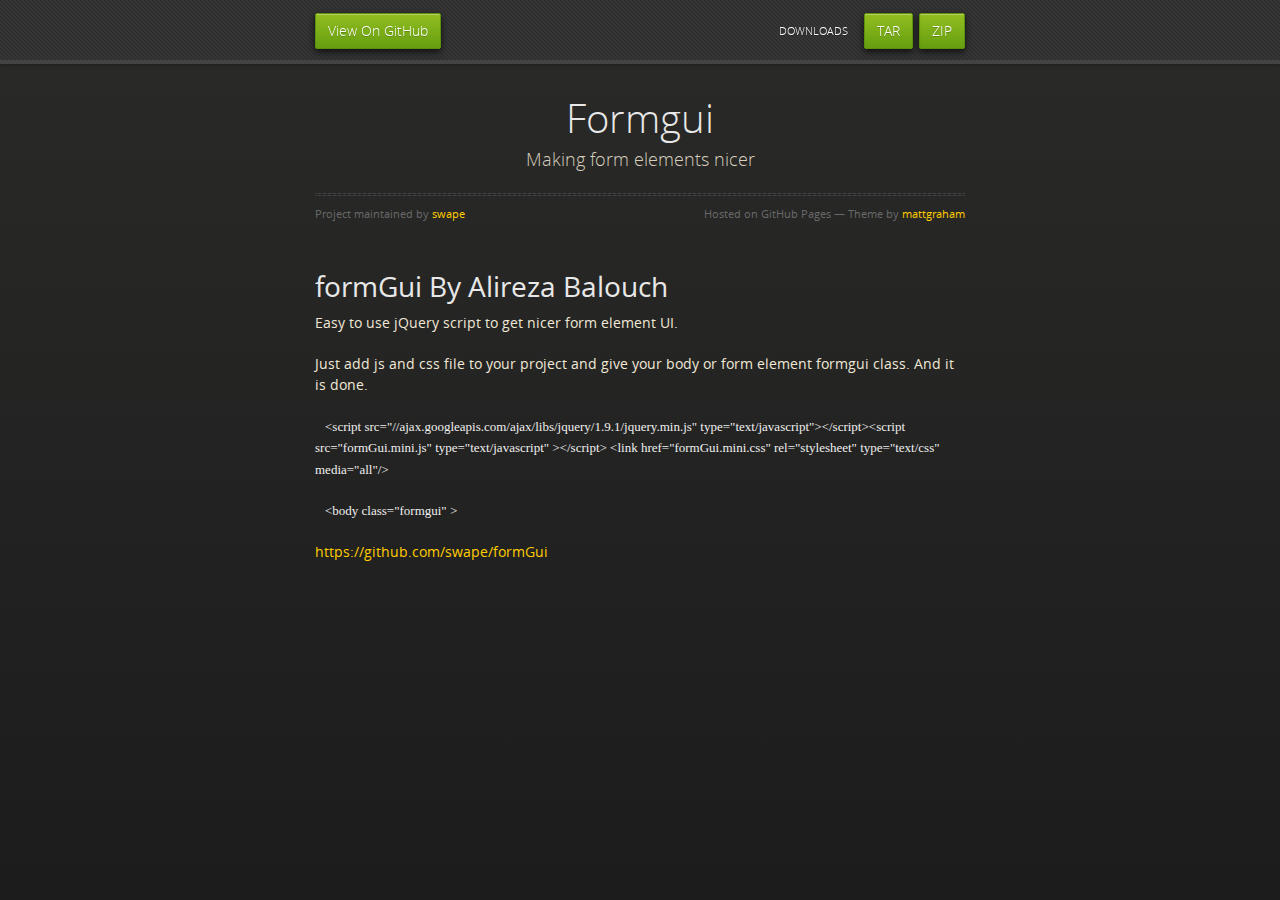
<file: index.html>
<!doctype html>
<html>
  <head>
    <meta charset="utf-8">
    <meta http-equiv="X-UA-Compatible" content="chrome=1">
    <title>Formgui by swape</title>
    <link rel="stylesheet" href="stylesheets/styles.css">
    <link rel="stylesheet" href="stylesheets/pygment_trac.css">
    <script src="https://ajax.googleapis.com/ajax/libs/jquery/1.7.1/jquery.min.js"></script>
    <script src="javascripts/respond.js"></script>
    <!--[if lt IE 9]>
      <script src="//html5shiv.googlecode.com/svn/trunk/html5.js"></script>
    <![endif]-->
    <!--[if lt IE 8]>
    <link rel="stylesheet" href="stylesheets/ie.css">
    <![endif]-->
    <meta name="viewport" content="width=device-width, initial-scale=1, user-scalable=no">

  </head>
  <body>
      <div id="header">
        <nav>
          <li class="fork"><a href="https://github.com/swape/formGui">View On GitHub</a></li>
          <li class="downloads"><a href="https://github.com/swape/formGui/zipball/master">ZIP</a></li>
          <li class="downloads"><a href="https://github.com/swape/formGui/tarball/master">TAR</a></li>
          <li class="title">DOWNLOADS</li>
        </nav>
      </div><!-- end header -->

    <div class="wrapper">

      <section>
        <div id="title">
          <h1>Formgui</h1>
          <p>Making form elements nicer</p>
          <hr>
          <span class="credits left">Project maintained by <a href="https://github.com/swape">swape</a></span>
          <span class="credits right">Hosted on GitHub Pages &mdash; Theme by <a href="http://twitter.com/#!/michigangraham">mattgraham</a></span>
        </div>

        <h1>
<a name="formgui-by-alireza-balouch" class="anchor" href="#formgui-by-alireza-balouch"><span class="octicon octicon-link"></span></a>formGui By Alireza Balouch</h1>

<p>Easy to use jQuery script to get nicer form element UI.</p>

<p>Just add js and css file to your project and give your body or form element formgui class. And it is done.</p>

<p><code>&lt;script src="//ajax.googleapis.com/ajax/libs/jquery/1.9.1/jquery.min.js" type="text/javascript"&gt;&lt;/script&gt;&lt;script src="formGui.mini.js" type="text/javascript" &gt;&lt;/script&gt;
&lt;link href="formGui.mini.css"  rel="stylesheet" type="text/css" media="all"/&gt;</code></p>

<p><code>&lt;body class="formgui" &gt;</code></p>

<p><a href="https://github.com/swape/formGui">https://github.com/swape/formGui</a></p>
      </section>

    </div>
    <!--[if !IE]><script>fixScale(document);</script><![endif]-->
              <script type="text/javascript">
            var gaJsHost = (("https:" == document.location.protocol) ? "https://ssl." : "http://www.");
            document.write(unescape("%3Cscript src='" + gaJsHost + "google-analytics.com/ga.js' type='text/javascript'%3E%3C/script%3E"));
          </script>
          <script type="text/javascript">
            try {
              var pageTracker = _gat._getTracker("UA-41518937-1");
            pageTracker._trackPageview();
            } catch(err) {}
          </script>

  </body>
</html>
</file>
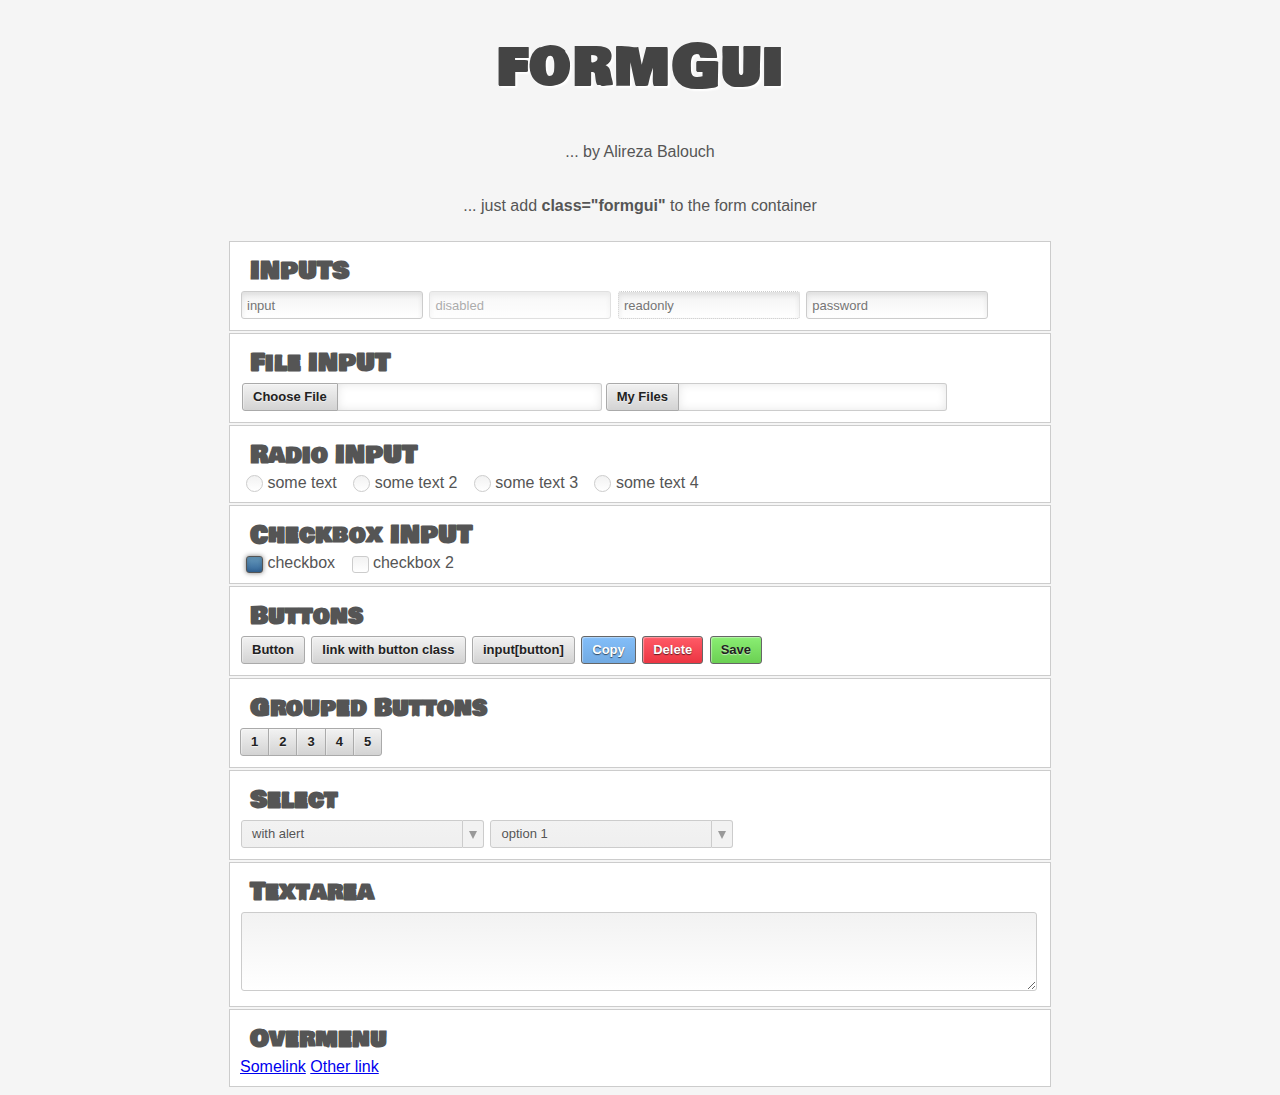
<file: formgui.html>
<!DOCTYPE html>
<html>
    <head>
        <title>FormGui</title>
        <meta http-equiv="Content-Type" content="text/html; charset=UTF-8">
        <script src="https://ajax.googleapis.com/ajax/libs/jquery/1.9.1/jquery.min.js" type="text/javascript"></script>
        <style type="text/css">
@import url('https://fonts.googleapis.com/css?family=Bowlby+One+SC');
p{padding:10px}
body{font-family:"Lucida Grande", Tahoma, Arial, Verdana, sans-serif;text-align:center;color:#555;background-color:#f5f5f5}            
h1{font-weight:400;font-size:60px;text-shadow:2px 2px 2px rgba(255,255,255,1);font-family:'Bowlby One SC', sans-serif;color:#444;margin:20px}
h2{font-family:'Bowlby One SC', sans-serif;margin: 0 10px;}
.boxed{padding:10px;border:1px solid #ccc;text-align:left;width:800px;margin:2px auto;background-color:#fff;}
        </style>
        
        <script src="formGui.mini.js" type="text/javascript" ></script>
        <link href="formGui.mini.css"  rel="stylesheet" type="text/css" media="all"/>
        
        
    </head>
    <body>
        <h1>formGui</h1>
        <p>... by Alireza Balouch</p>
        <p>... just add <b>class="formgui"</b> to the form container</p>
<div class="formgui">
    <form method="post" action="" id="form1">
        <div class="boxed"><h2>INPUTS</h2>
        <input placeholder="input" />
        <input placeholder="disabled" disabled="disabled"/>
        <input placeholder="readonly" readonly="readonly"/>
        <input type="password" placeholder="password"/>
        </div>
        
        <div class="boxed"><h2>File INPUT</h2>
        <input type="file"/><input type="file" title="My Files"/>
        </div>
        
        <div class="boxed"><h2>Radio INPUT</h2>
        <label ><input type="radio" name="myradio"> <span>some text</span></label>
        <label ><input type="radio" name="myradio"> <span>some text 2</span></label>
        <label ><input type="radio" name="myradio"> <span>some text 3</span></label>
        <label ><input type="radio" name="myradio"> <span>some text 4</span></label>
        </div>
        
        <div class="boxed"><h2>Checkbox INPUT</h2>
        <label ><input type="checkbox" checked="checked"> checkbox</label>
        <label ><input type="checkbox"> checkbox 2</label>
        </div>
        
        <div class="boxed"><h2>Buttons</h2>
        <button class="someclass">Button</button>
        <a href="#" class="button">link with button class</a>
        <input type="button" value="input[button]"/>
        <a href="#" class="button bluebutton">Copy</a>
        <a href="#" class="button redbutton">Delete</a>
        <a href="#" class="button greenbutton">Save</a>
        </div>
        
        <div class="boxed"><h2>Grouped Buttons</h2>
        
            <div class="grouped">
                <a href="#" class="button">1</a>
        <a href="#" class="button">2</a>
        <input type="button" value="3"/>
        <a href="#" class="button">4</a>
        <a href="#" class="button">5</a>
            </div>
        </div>
        
        <div class="boxed"><h2>Select</h2>
        <select onchange="alert($(this).val());"><option>with alert</option><option value="23"> 2 some value</option></select>
        <select><option>option 1</option><option >option 2</option><option >option 3</option><option >option 4</option><option >option 5</option><option >option 6</option><option >option 7</option>
        <option >option 8</option><option >option 9</option><option >option 10</option><option >option 11</option><option >option 12</option></select>
        </div>
        
        <div class="boxed"><h2>Textarea</h2>
        <textarea cols="10" rows="5"></textarea>
        </div>
        
        <div class="boxed"><h2>Overmenu</h2>
        
        <a href="#" data-menu="menu1" class="overmenu" >Somelink</a>
        <ul class="data-menu" id="menu1" ><li><a href="#">1</a></li>
	        <li><a href="#">2</a></li>
	        <li><a href="#">3</a></li>
	        <li><a href="#">other</a></li>
        </ul>
        
        <a href="#" data-menu="menu2" class="overmenu">Other link</a>
        <div id="menu2"><a href="#" class="button" >Button</a>
        <select><option>with alert</option><option value="23"> 2 some value</option></select><br/>
        <a href="#" class="button redbutton" >Button</a>
        <a href="#" class="button greenbutton" >Button</a>
        </div>
        </div>
        
    </form>
</div>
</body>
</html>
</file>
<file: stylesheets/styles.css>
@font-face {
  font-family: 'OpenSansLight';
  src: url("../fonts/OpenSans-Light-webfont.eot");
  src: url("../fonts/OpenSans-Light-webfont.eot?#iefix") format("embedded-opentype"), url("../fonts/OpenSans-Light-webfont.woff") format("woff"), url("../fonts/OpenSans-Light-webfont.ttf") format("truetype"), url("../fonts/OpenSans-Light-webfont.svg#OpenSansLight") format("svg");
  font-weight: normal;
  font-style: normal;
}

@font-face {
  font-family: 'OpenSansLightItalic';
  src: url("../fonts/OpenSans-LightItalic-webfont.eot");
  src: url("../fonts/OpenSans-LightItalic-webfont.eot?#iefix") format("embedded-opentype"), url("../fonts/OpenSans-LightItalic-webfont.woff") format("woff"), url("../fonts/OpenSans-LightItalic-webfont.ttf") format("truetype"), url("../fonts/OpenSans-LightItalic-webfont.svg#OpenSansLightItalic") format("svg");
  font-weight: normal;
  font-style: normal;
}

@font-face {
  font-family: 'OpenSansRegular';
  src: url("../fonts/OpenSans-Regular-webfont.eot");
  src: url("../fonts/OpenSans-Regular-webfont.eot?#iefix") format("embedded-opentype"), url("../fonts/OpenSans-Regular-webfont.woff") format("woff"), url("../fonts/OpenSans-Regular-webfont.ttf") format("truetype"), url("../fonts/OpenSans-Regular-webfont.svg#OpenSansRegular") format("svg");
  font-weight: normal;
  font-style: normal;
  -webkit-font-smoothing: antialiased;
}

@font-face {
  font-family: 'OpenSansItalic';
  src: url("../fonts/OpenSans-Italic-webfont.eot");
  src: url("../fonts/OpenSans-Italic-webfont.eot?#iefix") format("embedded-opentype"), url("../fonts/OpenSans-Italic-webfont.woff") format("woff"), url("../fonts/OpenSans-Italic-webfont.ttf") format("truetype"), url("../fonts/OpenSans-Italic-webfont.svg#OpenSansItalic") format("svg");
  font-weight: normal;
  font-style: normal;
  -webkit-font-smoothing: antialiased;
}

@font-face {
  font-family: 'OpenSansSemibold';
  src: url("../fonts/OpenSans-Semibold-webfont.eot");
  src: url("../fonts/OpenSans-Semibold-webfont.eot?#iefix") format("embedded-opentype"), url("../fonts/OpenSans-Semibold-webfont.woff") format("woff"), url("../fonts/OpenSans-Semibold-webfont.ttf") format("truetype"), url("../fonts/OpenSans-Semibold-webfont.svg#OpenSansSemibold") format("svg");
  font-weight: normal;
  font-style: normal;
  -webkit-font-smoothing: antialiased;
}

@font-face {
  font-family: 'OpenSansSemiboldItalic';
  src: url("../fonts/OpenSans-SemiboldItalic-webfont.eot");
  src: url("../fonts/OpenSans-SemiboldItalic-webfont.eot?#iefix") format("embedded-opentype"), url("../fonts/OpenSans-SemiboldItalic-webfont.woff") format("woff"), url("../fonts/OpenSans-SemiboldItalic-webfont.ttf") format("truetype"), url("../fonts/OpenSans-SemiboldItalic-webfont.svg#OpenSansSemiboldItalic") format("svg");
  font-weight: normal;
  font-style: normal;
  -webkit-font-smoothing: antialiased;
}

@font-face {
  font-family: 'OpenSansBold';
  src: url("../fonts/OpenSans-Bold-webfont.eot");
  src: url("../fonts/OpenSans-Bold-webfont.eot?#iefix") format("embedded-opentype"), url("../fonts/OpenSans-Bold-webfont.woff") format("woff"), url("../fonts/OpenSans-Bold-webfont.ttf") format("truetype"), url("../fonts/OpenSans-Bold-webfont.svg#OpenSansBold") format("svg");
  font-weight: normal;
  font-style: normal;
  -webkit-font-smoothing: antialiased;
}

@font-face {
  font-family: 'OpenSansBoldItalic';
  src: url("../fonts/OpenSans-BoldItalic-webfont.eot");
  src: url("../fonts/OpenSans-BoldItalic-webfont.eot?#iefix") format("embedded-opentype"), url("../fonts/OpenSans-BoldItalic-webfont.woff") format("woff"), url("../fonts/OpenSans-BoldItalic-webfont.ttf") format("truetype"), url("../fonts/OpenSans-BoldItalic-webfont.svg#OpenSansBoldItalic") format("svg");
  font-weight: normal;
  font-style: normal;
  -webkit-font-smoothing: antialiased;
}

/* normalize.css 2012-02-07T12:37 UTC - http://github.com/necolas/normalize.css */
/* =============================================================================
   HTML5 display definitions
   ========================================================================== */
/*
 * Corrects block display not defined in IE6/7/8/9 & FF3
 */
article,
aside,
details,
figcaption,
figure,
footer,
header,
hgroup,
nav,
section,
summary {
  display: block;
}

/*
 * Corrects inline-block display not defined in IE6/7/8/9 & FF3
 */
audio,
canvas,
video {
  display: inline-block;
  *display: inline;
  *zoom: 1;
}

/*
 * Prevents modern browsers from displaying 'audio' without controls
 */
audio:not([controls]) {
  display: none;
}

/*
 * Addresses styling for 'hidden' attribute not present in IE7/8/9, FF3, S4
 * Known issue: no IE6 support
 */
[hidden] {
  display: none;
}

/* =============================================================================
   Base
   ========================================================================== */
/*
 * 1. Corrects text resizing oddly in IE6/7 when body font-size is set using em units
 *    http://clagnut.com/blog/348/#c790
 * 2. Prevents iOS text size adjust after orientation change, without disabling user zoom
 *    www.456bereastreet.com/archive/201012/controlling_text_size_in_safari_for_ios_without_disabling_user_zoom/
 */
html {
  font-size: 100%;
  /* 1 */
  -webkit-text-size-adjust: 100%;
  /* 2 */
  -ms-text-size-adjust: 100%;
  /* 2 */
}

/*
 * Addresses font-family inconsistency between 'textarea' and other form elements.
 */
html,
button,
input,
select,
textarea {
  font-family: sans-serif;
}

/*
 * Addresses margins handled incorrectly in IE6/7
 */
body {
  margin: 0;
}

/* =============================================================================
   Links
   ========================================================================== */
/*
 * Addresses outline displayed oddly in Chrome
 */
a:focus {
  outline: thin dotted;
}

/*
 * Improves readability when focused and also mouse hovered in all browsers
 * people.opera.com/patrickl/experiments/keyboard/test
 */
a:hover,
a:active {
  outline: 0;
}

/* =============================================================================
   Typography
   ========================================================================== */
/*
 * Addresses font sizes and margins set differently in IE6/7
 * Addresses font sizes within 'section' and 'article' in FF4+, Chrome, S5
 */
h1 {
  font-size: 2em;
  margin: 0.67em 0;
}

h2 {
  font-size: 1.5em;
  margin: 0.83em 0;
}

h3 {
  font-size: 1.17em;
  margin: 1em 0;
}

h4 {
  font-size: 1em;
  margin: 1.33em 0;
}

h5 {
  font-size: 0.83em;
  margin: 1.67em 0;
}

h6 {
  font-size: 0.75em;
  margin: 2.33em 0;
}

/*
 * Addresses styling not present in IE7/8/9, S5, Chrome
 */
abbr[title] {
  border-bottom: 1px dotted;
}

/*
 * Addresses style set to 'bolder' in FF3+, S4/5, Chrome
*/
b,
strong {
  font-weight: bold;
}

blockquote {
  margin: 1em 40px;
}

/*
 * Addresses styling not present in S5, Chrome
 */
dfn {
  font-style: italic;
}

/*
 * Addresses styling not present in IE6/7/8/9
 */
mark {
  background: #ff0;
  color: #000;
}

/*
 * Addresses margins set differently in IE6/7
 */
p,
pre {
  margin: 1em 0;
}

/*
 * Corrects font family set oddly in IE6, S4/5, Chrome
 * en.wikipedia.org/wiki/User:Davidgothberg/Test59
 */
pre,
code,
kbd,
samp {
  font-family: monospace, serif;
  _font-family: 'courier new', monospace;
  font-size: 1em;
}

/*
 * 1. Addresses CSS quotes not supported in IE6/7
 * 2. Addresses quote property not supported in S4
 */
/* 1 */
q {
  quotes: none;
}

/* 2 */
q:before,
q:after {
  content: '';
  content: none;
}

small {
  font-size: 75%;
}

/*
 * Prevents sub and sup affecting line-height in all browsers
 * gist.github.com/413930
 */
sub,
sup {
  font-size: 75%;
  line-height: 0;
  position: relative;
  vertical-align: baseline;
}

sup {
  top: -0.5em;
}

sub {
  bottom: -0.25em;
}

/* =============================================================================
   Lists
   ========================================================================== */
/*
 * Addresses margins set differently in IE6/7
 */
dl,
menu,
ol,
ul {
  margin: 1em 0;
}

dd {
  margin: 0 0 0 40px;
}

/*
 * Addresses paddings set differently in IE6/7
 */
menu,
ol,
ul {
  padding: 0 0 0 40px;
}

/*
 * Corrects list images handled incorrectly in IE7
 */
nav ul,
nav ol {
  list-style: none;
  list-style-image: none;
}

/* =============================================================================
   Embedded content
   ========================================================================== */
/*
 * 1. Removes border when inside 'a' element in IE6/7/8/9, FF3
 * 2. Improves image quality when scaled in IE7
 *    code.flickr.com/blog/2008/11/12/on-ui-quality-the-little-things-client-side-image-resizing/
 */
img {
  border: 0;
  /* 1 */
  -ms-interpolation-mode: bicubic;
  /* 2 */
}

/*
 * Corrects overflow displayed oddly in IE9
 */
svg:not(:root) {
  overflow: hidden;
}

/* =============================================================================
   Figures
   ========================================================================== */
/*
 * Addresses margin not present in IE6/7/8/9, S5, O11
 */
figure {
  margin: 0;
}

/* =============================================================================
   Forms
   ========================================================================== */
/*
 * Corrects margin displayed oddly in IE6/7
 */
form {
  margin: 0;
}

/*
 * Define consistent border, margin, and padding
 */
fieldset {
  border: 1px solid #c0c0c0;
  margin: 0 2px;
  padding: 0.35em 0.625em 0.75em;
}

/*
 * 1. Corrects color not being inherited in IE6/7/8/9
 * 2. Corrects text not wrapping in FF3 
 * 3. Corrects alignment displayed oddly in IE6/7
 */
legend {
  border: 0;
  /* 1 */
  padding: 0;
  white-space: normal;
  /* 2 */
  *margin-left: -7px;
  /* 3 */
}

/*
 * 1. Corrects font size not being inherited in all browsers
 * 2. Addresses margins set differently in IE6/7, FF3+, S5, Chrome
 * 3. Improves appearance and consistency in all browsers
 */
button,
input,
select,
textarea {
  font-size: 100%;
  /* 1 */
  margin: 0;
  /* 2 */
  vertical-align: baseline;
  /* 3 */
  *vertical-align: middle;
  /* 3 */
}

/*
 * Addresses FF3/4 setting line-height on 'input' using !important in the UA stylesheet
 */
button,
input {
  line-height: normal;
  /* 1 */
}

/*
 * 1. Improves usability and consistency of cursor style between image-type 'input' and others
 * 2. Corrects inability to style clickable 'input' types in iOS
 * 3. Removes inner spacing in IE7 without affecting normal text inputs
 *    Known issue: inner spacing remains in IE6
 */
button,
input[type="button"],
input[type="reset"],
input[type="submit"] {
  cursor: pointer;
  /* 1 */
  -webkit-appearance: button;
  /* 2 */
  *overflow: visible;
  /* 3 */
}

/*
 * Re-set default cursor for disabled elements
 */
button[disabled],
input[disabled] {
  cursor: default;
}

/*
 * 1. Addresses box sizing set to content-box in IE8/9
 * 2. Removes excess padding in IE8/9
 * 3. Removes excess padding in IE7
      Known issue: excess padding remains in IE6
 */
input[type="checkbox"],
input[type="radio"] {
  box-sizing: border-box;
  /* 1 */
  padding: 0;
  /* 2 */
  *height: 13px;
  /* 3 */
  *width: 13px;
  /* 3 */
}

/*
 * 1. Addresses appearance set to searchfield in S5, Chrome
 * 2. Addresses box-sizing set to border-box in S5, Chrome (include -moz to future-proof)
 */
input[type="search"] {
  -webkit-appearance: textfield;
  /* 1 */
  -moz-box-sizing: content-box;
  -webkit-box-sizing: content-box;
  /* 2 */
  box-sizing: content-box;
}

/*
 * Removes inner padding and search cancel button in S5, Chrome on OS X
 */
input[type="search"]::-webkit-search-decoration,
input[type="search"]::-webkit-search-cancel-button {
  -webkit-appearance: none;
}

/*
 * Removes inner padding and border in FF3+
 * www.sitepen.com/blog/2008/05/14/the-devils-in-the-details-fixing-dojos-toolbar-buttons/
 */
button::-moz-focus-inner,
input::-moz-focus-inner {
  border: 0;
  padding: 0;
}

/*
 * 1. Removes default vertical scrollbar in IE6/7/8/9
 * 2. Improves readability and alignment in all browsers
 */
textarea {
  overflow: auto;
  /* 1 */
  vertical-align: top;
  /* 2 */
}

/* =============================================================================
   Tables
   ========================================================================== */
/*
 * Remove most spacing between table cells
 */
table {
  border-collapse: collapse;
  border-spacing: 0;
}

body {
  padding: 0px 0 20px 0px;
  margin: 0px;
  font: 14px/1.5 "OpenSansRegular", "Helvetica Neue", Helvetica, Arial, sans-serif;
  color: #f0e7d5;
  font-weight: normal;
  background: #252525;
  background-attachment: fixed !important;
  background: -webkit-gradient(linear, 50% 0%, 50% 100%, color-stop(0%, #2a2a29), color-stop(100%, #1c1c1c));
  background: -webkit-linear-gradient(#2a2a29, #1c1c1c);
  background: -moz-linear-gradient(#2a2a29, #1c1c1c);
  background: -o-linear-gradient(#2a2a29, #1c1c1c);
  background: -ms-linear-gradient(#2a2a29, #1c1c1c);
  background: linear-gradient(#2a2a29, #1c1c1c);
}

h1, h2, h3, h4, h5, h6 {
  color: #e8e8e8;
  margin: 0 0 10px;
  font-family: 'OpenSansRegular', "Helvetica Neue", Helvetica, Arial, sans-serif;
  font-weight: normal;
}

p, ul, ol, table, pre, dl {
  margin: 0 0 20px;
}

h1, h2, h3 {
  line-height: 1.1;
}

h1 {
  font-size: 28px;
}

h2 {
  font-size: 24px;
}

h4, h5, h6 {
  color: #e8e8e8;
}

h3 {
  font-size: 18px;
  line-height: 24px;
  font-family: 'OpenSansRegular', "Helvetica Neue", Helvetica, Arial, sans-serif !important;
  font-weight: normal;
  color: #b6b6b6;
}

a {
  color: #ffcc00;
  font-weight: 400;
  text-decoration: none;
}
a:hover {
  color: #ffeb9b;
}

a small {
  font-size: 11px;
  color: #666;
  margin-top: -0.6em;
  display: block;
}

ul {
  list-style-image: url("../images/bullet.png");
}

strong {
  font-family: 'OpenSansBold', "Helvetica Neue", Helvetica, Arial, sans-serif !important;
  font-weight: normal;
}

.wrapper {
  max-width: 650px;
  margin: 0 auto;
  position: relative;
  padding: 0 20px;
}

section img {
  max-width: 100%;
}

blockquote {
  border-left: 3px solid #ffcc00;
  margin: 0;
  padding: 0 0 0 20px;
  font-style: italic;
}

code {
  font-family: "Lucida Sans", Monaco, Bitstream Vera Sans Mono, Lucida Console, Terminal;
  color: #efefef;
  font-size: 13px;
  margin: 0 4px;
  padding: 4px 6px;
  -moz-border-radius: 2px;
  -webkit-border-radius: 2px;
  -o-border-radius: 2px;
  -ms-border-radius: 2px;
  -khtml-border-radius: 2px;
  border-radius: 2px;
}

pre {
  padding: 8px 15px;
  background: #191919;
  -moz-border-radius: 2px;
  -webkit-border-radius: 2px;
  -o-border-radius: 2px;
  -ms-border-radius: 2px;
  -khtml-border-radius: 2px;
  border-radius: 2px;
  border: 1px solid #121212;
  -moz-box-shadow: inset 0 1px 3px rgba(0, 0, 0, 0.3);
  -webkit-box-shadow: inset 0 1px 3px rgba(0, 0, 0, 0.3);
  -o-box-shadow: inset 0 1px 3px rgba(0, 0, 0, 0.3);
  box-shadow: inset 0 1px 3px rgba(0, 0, 0, 0.3);
  overflow: auto;
  overflow-y: hidden;
}
pre code {
  color: #efefef;
  text-shadow: 0px 1px 0px #000;
  margin: 0;
  padding: 0;
}

table {
  width: 100%;
  border-collapse: collapse;
}

th {
  text-align: left;
  padding: 5px 10px;
  border-bottom: 1px solid #434343;
  color: #b6b6b6;
  font-family: 'OpenSansSemibold', "Helvetica Neue", Helvetica, Arial, sans-serif !important;
  font-weight: normal;
}

td {
  text-align: left;
  padding: 5px 10px;
  border-bottom: 1px solid #434343;
}

hr {
  border: 0;
  outline: none;
  height: 3px;
  background: transparent url("../images/hr.gif") center center repeat-x;
  margin: 0 0 20px;
}

dt {
  color: #F0E7D5;
  font-family: 'OpenSansSemibold', "Helvetica Neue", Helvetica, Arial, sans-serif !important;
  font-weight: normal;
}

#header {
  z-index: 100;
  left: 0;
  top: 0px;
  height: 60px;
  width: 100%;
  position: fixed;
  background: url(../images/nav-bg.gif) #353535;
  border-bottom: 4px solid #434343;
  -moz-box-shadow: 0px 1px 3px rgba(0, 0, 0, 0.25);
  -webkit-box-shadow: 0px 1px 3px rgba(0, 0, 0, 0.25);
  -o-box-shadow: 0px 1px 3px rgba(0, 0, 0, 0.25);
  box-shadow: 0px 1px 3px rgba(0, 0, 0, 0.25);
}
#header nav {
  max-width: 650px;
  margin: 0 auto;
  padding: 0 10px;
  background: blue;
  margin: 6px auto;
}
#header nav li {
  font-family: 'OpenSansLight', "Helvetica Neue", Helvetica, Arial, sans-serif;
  font-weight: normal;
  list-style: none;
  display: inline;
  color: white;
  line-height: 50px;
  text-shadow: 0px 1px 0px rgba(0, 0, 0, 0.2);
  font-size: 14px;
}
#header nav li a {
  color: white;
  border: 1px solid #5d910b;
  background: -webkit-gradient(linear, 50% 0%, 50% 100%, color-stop(0%, #93bd20), color-stop(100%, #659e10));
  background: -webkit-linear-gradient(#93bd20, #659e10);
  background: -moz-linear-gradient(#93bd20, #659e10);
  background: -o-linear-gradient(#93bd20, #659e10);
  background: -ms-linear-gradient(#93bd20, #659e10);
  background: linear-gradient(#93bd20, #659e10);
  -moz-border-radius: 2px;
  -webkit-border-radius: 2px;
  -o-border-radius: 2px;
  -ms-border-radius: 2px;
  -khtml-border-radius: 2px;
  border-radius: 2px;
  -moz-box-shadow: inset 0px 1px 0px rgba(255, 255, 255, 0.3), 0px 3px 7px rgba(0, 0, 0, 0.7);
  -webkit-box-shadow: inset 0px 1px 0px rgba(255, 255, 255, 0.3), 0px 3px 7px rgba(0, 0, 0, 0.7);
  -o-box-shadow: inset 0px 1px 0px rgba(255, 255, 255, 0.3), 0px 3px 7px rgba(0, 0, 0, 0.7);
  box-shadow: inset 0px 1px 0px rgba(255, 255, 255, 0.3), 0px 3px 7px rgba(0, 0, 0, 0.7);
  background-color: #93bd20;
  padding: 10px 12px;
  margin-top: 6px;
  line-height: 14px;
  font-size: 14px;
  display: inline-block;
  text-align: center;
}
#header nav li a:hover {
  background: -webkit-gradient(linear, 50% 0%, 50% 100%, color-stop(0%, #749619), color-stop(100%, #527f0e));
  background: -webkit-linear-gradient(#749619, #527f0e);
  background: -moz-linear-gradient(#749619, #527f0e);
  background: -o-linear-gradient(#749619, #527f0e);
  background: -ms-linear-gradient(#749619, #527f0e);
  background: linear-gradient(#749619, #527f0e);
  background-color: #659e10;
  border: 1px solid #527f0e;
  -moz-box-shadow: inset 0px 1px 1px rgba(0, 0, 0, 0.2), 0px 1px 0px rgba(0, 0, 0, 0);
  -webkit-box-shadow: inset 0px 1px 1px rgba(0, 0, 0, 0.2), 0px 1px 0px rgba(0, 0, 0, 0);
  -o-box-shadow: inset 0px 1px 1px rgba(0, 0, 0, 0.2), 0px 1px 0px rgba(0, 0, 0, 0);
  box-shadow: inset 0px 1px 1px rgba(0, 0, 0, 0.2), 0px 1px 0px rgba(0, 0, 0, 0);
}
#header nav li.fork {
  float: left;
  margin-left: 0px;
}
#header nav li.downloads {
  float: right;
  margin-left: 6px;
}
#header nav li.title {
  float: right;
  margin-right: 10px;
  font-size: 11px;
}

section {
  max-width: 650px;
  padding: 30px 0px 50px 0px;
  margin: 20px 0;
  margin-top: 70px;
}
section #title {
  border: 0;
  outline: none;
  margin: 0 0 50px 0;
  padding: 0 0 5px 0;
}
section #title h1 {
  font-family: 'OpenSansLight', "Helvetica Neue", Helvetica, Arial, sans-serif;
  font-weight: normal;
  font-size: 40px;
  text-align: center;
  line-height: 36px;
}
section #title p {
  color: #d7cfbe;
  font-family: 'OpenSansLight', "Helvetica Neue", Helvetica, Arial, sans-serif;
  font-weight: normal;
  font-size: 18px;
  text-align: center;
}
section #title .credits {
  font-size: 11px;
  font-family: 'OpenSansRegular', "Helvetica Neue", Helvetica, Arial, sans-serif;
  font-weight: normal;
  color: #696969;
  margin-top: -10px;
}
section #title .credits.left {
  float: left;
}
section #title .credits.right {
  float: right;
}

@media print, screen and (max-width: 720px) {
  #title .credits {
    display: block;
    width: 100%;
    line-height: 30px;
    text-align: center;
  }
  #title .credits .left {
    float: none;
    display: block;
  }
  #title .credits .right {
    float: none;
    display: block;
  }
}
@media print, screen and (max-width: 480px) {
  #header {
    margin-top: -20px;
  }

  section {
    margin-top: 40px;
  }

  nav {
    display: none;
  }
}
</file>
<file: stylesheets/pygment_trac.css>
.highlight .hll { background-color: #404040 }
.highlight  { color: #d0d0d0 }
.highlight .c { color: #999999; font-style: italic } /* Comment */
.highlight .err { color: #a61717; background-color: #e3d2d2 } /* Error */
.highlight .g { color: #d0d0d0 } /* Generic */
.highlight .k { color: #6ab825; font-weight: normal } /* Keyword */
.highlight .l { color: #d0d0d0 } /* Literal */
.highlight .n { color: #d0d0d0 } /* Name */
.highlight .o { color: #d0d0d0 } /* Operator */
.highlight .x { color: #d0d0d0 } /* Other */
.highlight .p { color: #d0d0d0 } /* Punctuation */
.highlight .cm { color: #999999; font-style: italic } /* Comment.Multiline */
.highlight .cp { color: #cd2828; font-weight: normal } /* Comment.Preproc */
.highlight .c1 { color: #999999; font-style: italic } /* Comment.Single */
.highlight .cs { color: #e50808; font-weight: normal; background-color: #520000 } /* Comment.Special */
.highlight .gd { color: #d22323 } /* Generic.Deleted */
.highlight .ge { color: #d0d0d0; font-style: italic } /* Generic.Emph */
.highlight .gr { color: #d22323 } /* Generic.Error */
.highlight .gh { color: #ffffff; font-weight: normal } /* Generic.Heading */
.highlight .gi { color: #589819 } /* Generic.Inserted */
.highlight .go { color: #cccccc } /* Generic.Output */
.highlight .gp { color: #aaaaaa } /* Generic.Prompt */
.highlight .gs { color: #d0d0d0; font-weight: normal } /* Generic.Strong */
.highlight .gu { color: #ffffff; text-decoration: underline } /* Generic.Subheading */
.highlight .gt { color: #d22323 } /* Generic.Traceback */
.highlight .kc { color: #6ab825; font-weight: normal } /* Keyword.Constant */
.highlight .kd { color: #6ab825; font-weight: normal } /* Keyword.Declaration */
.highlight .kn { color: #6ab825; font-weight: normal } /* Keyword.Namespace */
.highlight .kp { color: #6ab825 } /* Keyword.Pseudo */
.highlight .kr { color: #6ab825; font-weight: normal } /* Keyword.Reserved */
.highlight .kt { color: #6ab825; font-weight: normal } /* Keyword.Type */
.highlight .ld { color: #d0d0d0 } /* Literal.Date */
.highlight .m { color: #3677a9 } /* Literal.Number */
.highlight .s { color: #9dd5f1 } /* Literal.String */
.highlight .na { color: #bbbbbb } /* Name.Attribute */
.highlight .nb { color: #24909d } /* Name.Builtin */
.highlight .nc { color: #447fcf; text-decoration: underline } /* Name.Class */
.highlight .no { color: #40ffff } /* Name.Constant */
.highlight .nd { color: #ffa500 } /* Name.Decorator */
.highlight .ni { color: #d0d0d0 } /* Name.Entity */
.highlight .ne { color: #bbbbbb } /* Name.Exception */
.highlight .nf { color: #447fcf } /* Name.Function */
.highlight .nl { color: #d0d0d0 } /* Name.Label */
.highlight .nn { color: #447fcf; text-decoration: underline } /* Name.Namespace */
.highlight .nx { color: #d0d0d0 } /* Name.Other */
.highlight .py { color: #d0d0d0 } /* Name.Property */
.highlight .nt { color: #6ab825;} /* Name.Tag */
.highlight .nv { color: #40ffff } /* Name.Variable */
.highlight .ow { color: #6ab825; font-weight: normal } /* Operator.Word */
.highlight .w { color: #666666 } /* Text.Whitespace */
.highlight .mf { color: #3677a9 } /* Literal.Number.Float */
.highlight .mh { color: #3677a9 } /* Literal.Number.Hex */
.highlight .mi { color: #3677a9 } /* Literal.Number.Integer */
.highlight .mo { color: #3677a9 } /* Literal.Number.Oct */
.highlight .sb { color: #9dd5f1 } /* Literal.String.Backtick */
.highlight .sc { color: #9dd5f1 } /* Literal.String.Char */
.highlight .sd { color: #9dd5f1 } /* Literal.String.Doc */
.highlight .s2 { color: #9dd5f1 } /* Literal.String.Double */
.highlight .se { color: #9dd5f1 } /* Literal.String.Escape */
.highlight .sh { color: #9dd5f1 } /* Literal.String.Heredoc */
.highlight .si { color: #9dd5f1 } /* Literal.String.Interpol */
.highlight .sx { color: #ffa500 } /* Literal.String.Other */
.highlight .sr { color: #9dd5f1 } /* Literal.String.Regex */
.highlight .s1 { color: #9dd5f1 } /* Literal.String.Single */
.highlight .ss { color: #9dd5f1 } /* Literal.String.Symbol */
.highlight .bp { color: #24909d } /* Name.Builtin.Pseudo */
.highlight .vc { color: #40ffff } /* Name.Variable.Class */
.highlight .vg { color: #40ffff } /* Name.Variable.Global */
.highlight .vi { color: #40ffff } /* Name.Variable.Instance */
.highlight .il { color: #3677a9 } /* Literal.Number.Integer.Long */
</file>
<file: stylesheets/ie.css>
nav {
  display: none;
}
</file>
<file: formGui.mini.css>
/* FormGui by Alireza Balouch https://github.com/swape/formGui */
.formgui .button,.formgui .fileinput .filebtn,.formgui .input,.formgui textarea,.formgui .selectbox a,.fileinput.filebtn,.formgui .selectname .selecttitle,.formgui .selectname .selectarrow,.formgui .checkbox,.formgui .radio{-webkit-transition:all 150ms linear;-moz-transition:all 150ms linear;-o-transition:all 100ms linear;transition:all 100ms linear}
.formgui .button,.formgui .fileinput .filebtn{background-color:#F2F2F2;outline:none;display:inline-block;margin:1px;border:1px solid #aaa;white-space:nowrap;font-family:"Lucida Grande",Tahoma,Arial,Verdana,sans-serif;vertical-align:middle;text-decoration:none;font-weight:bold;cursor:pointer;padding:2px 10px;color:#222;background-image:linear-gradient(to bottom, #F2F2F2 0%, #D3D3D3 100%);background-image:-webkit-linear-gradient(top, #F2F2F2 0%, #D3D3D3 100%);background-image:-o-linear-gradient(top, #F2F2F2 0%, #D3D3D3 100%);background-image:-moz-linear-gradient(top, #F2F2F2 0%, #D3D3D3 100%);background-image:-ms-linear-gradient(top, #F2F2F2 0%, #D3D3D3 100%);box-shadow:1px 1px 1px rgba(255,255,255,0.4) inset;border-radius:3px;text-shadow:0 1px 1px rgba(255,255,255,0.6);height:22px;font-size:13px;line-height:21px}
.formgui .button:hover,.formgui .fileinput:hover .filebtn{border:1px solid #555;background-color:#b5b5b5;color:#111;background-image:linear-gradient(to bottom, #B5B5B5 0%, #CCCCCC 100%);background-image:-webkit-linear-gradient(top, #B5B5B5 0%, #CCCCCC 100%);background-image:-o-linear-gradient(top, #B5B5B5 0%, #CCCCCC 100%);background-image:-moz-linear-gradient(top, #B5B5B5 0%, #CCCCCC 100%);background-image:-ms-linear-gradient(top, #B5B5B5 0%, #CCCCCC 100%);box-shadow:0 0 5px rgba(0,0,0,0.5);text-shadow:0 -1px 1px rgba(255,255,255,0.6)}
.formgui .button:active{border:1px solid #555;color:#333;box-shadow:0 0 7px rgba(0,0,0,0.6) inset, 1px 1px 1px rgba(255,255,255,0.4) inset}
.formgui .redbutton{background-color:#ff5b67;background:#fff -webkit-gradient(linear,left top,left bottom,from(#ff5b67),to(#ec3542));background:#fff -moz-linear-gradient(-90deg,#ff5b67,#ec3542);background:#fff -o-linear-gradient(-90deg,#ff5b67,#ec3542);background-image:-ms-linear-gradient(top, #ff5b67 0%, #ec3542 100%);color:#fff;text-shadow:0 1px 1px rgba(0,0,0,0.6);border-color:#666}
.formgui .redbutton:hover{background-color:#ec3542;background:#fff -webkit-gradient(linear,left top,left bottom,from(#ec3542),to(#cf3640));background:#fff -moz-linear-gradient(-90deg,#ec3542,#cf3640);background:#fff -o-linear-gradient(-90deg,#ec3542,#cf3640);background-image:-ms-linear-gradient(top, #ec3542 0%, #cf3640 100%);box-shadow:0 0 8px rgba(50,0,0,0.6);text-shadow:0 1px 1px rgba(255,255,255,0.4)}
.formgui .bluebutton{background-color:#83bef9;background:#fff -webkit-gradient(linear,left top,left bottom,from(#83bef9),to(#71aae2));background:#fff -moz-linear-gradient(-90deg,#83bef9,#71aae2);background:#fff -o-linear-gradient(-90deg,#83bef9,#3546ec);background-image:-ms-linear-gradient(top, #83bef9 0%, #71aae2 100%);color:#fff;text-shadow:0 1px 1px rgba(0,0,0,0.6);border-color:#666}
.formgui .bluebutton:hover{background-color:#71aae2;background:#fff -webkit-gradient(linear,left top,left bottom,from(#71aae2),to(#548ec9));background:#fff -moz-linear-gradient(-90deg,#71aae2,#548ec9);background:#fff -o-linear-gradient(-90deg,#71aae2,#548ec9);background-image:-ms-linear-gradient(top, #71aae2 0%, #548ec9 100%);box-shadow:0 0 8px rgba(0,0,50,0.6);text-shadow:0 1px 1px rgba(255,255,255,0.4)}
.formgui .greenbutton{background-color:#8aee73;background:#fff -webkit-gradient(linear,left top,left bottom,from(#8aee73),to(#6bd053));background:#fff -moz-linear-gradient(-90deg,#8aee73,#6bd053);background:#fff -o-linear-gradient(-90deg,#8aee73,#6bd053);background-image:-ms-linear-gradient(top, #8aee73 0%, #6bd053 100%);border-color:#666}
.formgui .greenbutton:hover{background-color:#6bd053;background:#fff -webkit-gradient(linear,left top,left bottom,from(#6bd053),to(#4fac39));background:#fff -moz-linear-gradient(-90deg,#6bd053,#4fac39);background:#fff -o-linear-gradient(-90deg,#6bd053,#4fac39);background-image:-ms-linear-gradient(top, #6bd053 0%, #4fac39 100%);box-shadow:0 0 8px rgba(0,50,0,0.6);text-shadow:0 1px 1px rgba(255,255,255,0.4)}
.formgui .input{border:1px solid #ccc;vertical-align:middle;font-size:13px;line-height:14px;height:16px;font-family:"Lucida Grande",Tahoma,Arial,Verdana,sans-serif;background-image:linear-gradient(to bottom, #F2F2F2 0%, #FFFFFF 100%);background-image:-webkit-linear-gradient(top, #F2F2F2 0%, #FFFFFF 100%);background-image:-o-linear-gradient(top, #F2F2F2 0%, #FFFFFF 100%);background-image:-moz-linear-gradient(top, #F2F2F2 0%, #FFFFFF 100%);background-image:-ms-linear-gradient(top, #F2F2F2 0%, #FFFFFF 100%);border-radius:3px;text-shadow:0 1px 1px rgba(255,255,255,0.6);padding:5px;margin:1px;min-width:170px;width:auto;outline:none;box-shadow:0 3px 5px rgba(50,50,50,0.1) inset}
.formgui .input:hover{box-shadow:0 0 5px rgba(0,0,0,0.4);border-color:#666}
.formgui .input:focus,.formgui textarea:focus{box-shadow:0 0 5px rgba(0,0,0,0.6) inset;border-color:#777}
.formgui input[readonly=readonly]{border:1px dotted #ccc;color:#555}
.formgui input[disabled=disabled]{border:1px solid #ccc;color:#555;opacity:0.6}
.formgui input[type=reset],.formgui input[type=button],.formgui button[type=submit],.formgui input[type=submit],.formgui button[type=reset],.formgui button[type=button],.formgui input[type=button]{position:absolute;left:-10000px}
.formgui label{padding:0 6px}
.formgui textarea{border:1px solid #ccc;margin:1px;width:98% !important;font-family:"Lucida Grande",Tahoma,Arial,Verdana,sans-serif;outline:none;background-image:linear-gradient(to bottom, #F2F2F2 0%, #FFFFFF 100%);background-image:-webkit-linear-gradient(top, #F2F2F2 0%, #FFFFFF 100%);background-image:-o-linear-gradient(top, #F2F2F2 0%, #FFFFFF 100%);background-image:-moz-linear-gradient(top, #F2F2F2 0%, #FFFFFF 100%);background-image:-ms-linear-gradient(top, #F2F2F2 0%, #FFFFFF 100%);border-radius:3px;text-shadow:0 1px 1px rgba(255,255,255,0.6);padding:1px 5px}
.formgui .checkbox{display:inline-block;vertical-align:middle;width:15px;height:15px;cursor:pointer;background-image:linear-gradient(to bottom, #F2F2F2 0%, #FFFFFF 100%);background-image:-webkit-linear-gradient(top, #F2F2F2 0%, #FFFFFF 100%);background-image:-o-linear-gradient(top, #F2F2F2 0%, #FFFFFF 100%);background-image:-moz-linear-gradient(top, #F2F2F2 0%, #FFFFFF 100%);background-image:-ms-linear-gradient(top, #F2F2F2 0%, #FFFFFF 100%);border-radius:3px;border:1px solid #ccc}
.formgui .checkbox2{border:1px solid #555;background-color:#369;vertical-align:middle;box-shadow:0 0 5px rgba(0,0,0,0.5),0 0 4px rgba(0,0,0,0.2) inset;background:#fff -webkit-gradient(linear,left top,left bottom,from(#69b),to(#369));background:#fff -moz-linear-gradient(-90deg,#69b,#369);background:#fff -o-linear-gradient(-90deg,#69b,#369);background-image:-ms-linear-gradient(top, #6699bb 0%, #336699 100%)}
.formgui .checkbox:hover,.formgui .checkbox2:hover,.formgui .radio:hover,.formgui .radio2:hover,.formgui textarea:hover{border-color:#666}
.formgui .radio{display:inline-block;vertical-align:middle;width:15px;height:15px;cursor:pointer;background:#fff -webkit-gradient(linear,left top,left bottom,from(#f2f2f2),to(#FFF));background:#fff -moz-linear-gradient(-90deg,#f2f2f2,#FFF);background:#fff -o-linear-gradient(-90deg,#f2f2f2,#FFF);background-image:-ms-linear-gradient(top, #f2f2f2 0%, #FFFFFF 100%);border-radius:10px;border:1px solid #ccc}
.formgui .radio2{border:1px solid #555;background-color:#369;vertical-align:middle;box-shadow:0 0 5px rgba(0,0,0,0.5),0 0 4px rgba(0,0,0,0.2) inset;background:#fff -webkit-gradient(linear,left top,left bottom,from(#69b),to(#369));background:#fff -moz-linear-gradient(-90deg,#69b,#369);background:#fff -o-linear-gradient(-90deg,#69b,#369);background-image:-ms-linear-gradient(top, #6699bb 0%, #336699 100%)}
.formgui input[type=radio],.formgui input[type=checkbox]{width:1px;height:1px;opacity:0;position:absolute}
.formgui select:not([multiple]){width:0;height:0;position:absolute}
.formgui .selectcontainer{overflow:hidden;min-width:100px;max-width:350px;display:inline-block;margin:1px;vertical-align:middle;font-size:13px;line-height:21px;vertical-align:middle}
.formgui .selectbox{border:1px solid #ccc;padding:5px;display:none;z-index:1000;min-width:210px;background:#fff -webkit-gradient(linear,left top,left bottom,from(#f2f2f2),to(#EFEFEF));background:#fff -moz-linear-gradient(-90deg,#f2f2f2,#EFEFEF);background:#fff -o-linear-gradient(-90deg,#f2f2f2,#EFEFEF);background-image:-ms-linear-gradient(top, #f2f2f2 0%, #EFEFEF 100%);box-shadow:0 8px 9px rgba(0,0,0,0.5);border-radius:0 0 3px 3px;position:absolute;border-top:0 solid #fff}
.formgui .selectbox a{display:block;padding:3px 8px;margin-bottom:1px;background-color:#f2f2f2;color:#444;text-decoration:none;text-shadow:0 1px 1px rgba(255,255,255,0.6);border-bottom:1px solid #DDD;border-radius:5px;font-size:0.9em}
.formgui .selectbox a:hover,.formgui a.activeSelect{background-color:#666;color:#fff;text-shadow:0 1px 1px rgba(0,0,0,0.8)}
.formgui .bigselect{max-height:260px;overflow-y:scroll}
.formgui .selecttitle{display:table-cell;padding:2px 10px 3px 10px;height:21px;vertical-align:middle;border:1px solid #ccc;cursor:context-menu;background:#fff -webkit-gradient(linear,left top,left bottom,from(#f2f2f2),to(#EFEFEF));background:#fff -moz-linear-gradient(-90deg,#f2f2f2,#EFEFEF);background:#fff -o-linear-gradient(-90deg,#f2f2f2,#EFEFEF);background-image:-ms-linear-gradient(top, #f2f2f2 0%, #EFEFEF 100%);border-radius:3px 0 0 3px;text-shadow:0 -1px 1px rgba(255,255,255,0.6);min-width:200px}
.formgui .selectarrow{cursor:context-menu;background-color:#f2f2f2;display:table-cell;padding:0 6px;border:1px solid #ccc;border-left:0 solid #fff;border-radius:0 3px 3px 0px}
.formgui .selectname:hover .selecttitle{box-shadow:0 0 10px rgba(0,0,0,0.2) inset;border-color:#666}
.formgui .selectname:hover .selectarrow{background-color:#AAA;border-color:#666}
.formgui .selectname:hover .selectarrow span{border-top-color:#369}
.formgui .selectarrow span{border-style:solid;border-color:transparent;border-width:0.53em;display:-moz-inline-box;display:inline-block;font-size:8px;height:0;line-height:0;position:relative;vertical-align:middle;width:0;margin-top:9px;border-top-width:1em;border-top-style:solid;border-top-color:#999}
.oldfileinput{position:absolute;margin:0;opacity:0;filter:alpha(opacity=0);height:28px;cursor:pointer}
.formgui .fileinput{display:inline-block;font-size:13px;line-height:21px;vertical-align:middle;overflow:hidden;min-width:300px;max-width:400px;text-align:left;margin:0 1px}
.formgui .fileinput label{display:block;padding:0;cursor:pointer}
.formgui .fileinput .filebtn{display:inline-block;border-radius:3px 0 0 3px}
.formgui .fileinput .filename{display:inline-block;height:20px;padding:3px 10px;overflow:hidden;background-color:#fff;min-width:200px;border:1px solid #ccc;margin:0 1px 0 -1px;border-radius:0 3px 3px 0;vertical-align:middle;border-left:0 solid #fff;box-shadow:0 0 10px rgba(0,0,0,0.1) inset}
.formgui .fileinput:hover .filename{box-shadow:0 0 10px rgba(0,0,0,0.3) inset;border-color:#666}
.formgui .grouped{font-size:0px}
.formgui .grouped .button{margin:1px -1px 1px 0px;border-radius:0px}
.formgui .grouped .button:last-child{border-radius:0 3px 3px 0px}
.formgui .grouped .button:first-child{border-radius:3px 0 0 3px}
.overmenu{}
.data-menu{display:none;position:absolute;list-style:none;box-shadow:0 0 10px rgba(0,0,0,0.8);border-radius:5px;font-size:0px;padding:4px;margin:0px;background-color:rgba(0,0,0,0.8)}
.data-menu li{float:left;display:inline}
.data-menu li a{font-size:14px;border:0 solid #fff;border-right:1px solid #ccc;padding:4px 7px;display:inline-block;min-width:20px;text-align:center;background:#fff -webkit-gradient(linear,left top,left bottom,from(#f2f2f2),to(#EFEFEF));background:#fff -moz-linear-gradient(-90deg,#f2f2f2,#EFEFEF);background:#fff -o-linear-gradient(-90deg,#f2f2f2,#EFEFEF);background-image:-ms-linear-gradient(top, #f2f2f2 0%, #EFEFEF 100%);color:#333;text-decoration:none}
.data-menu li a:hover{box-shadow:0 -5px 5px rgba(0,0,0,0.2) inset}
.data-menu li:last-child a{border-radius:0 3px 3px 0}
.data-menu li:first-child a{border-radius:3px 0 0 3px}
</file>
